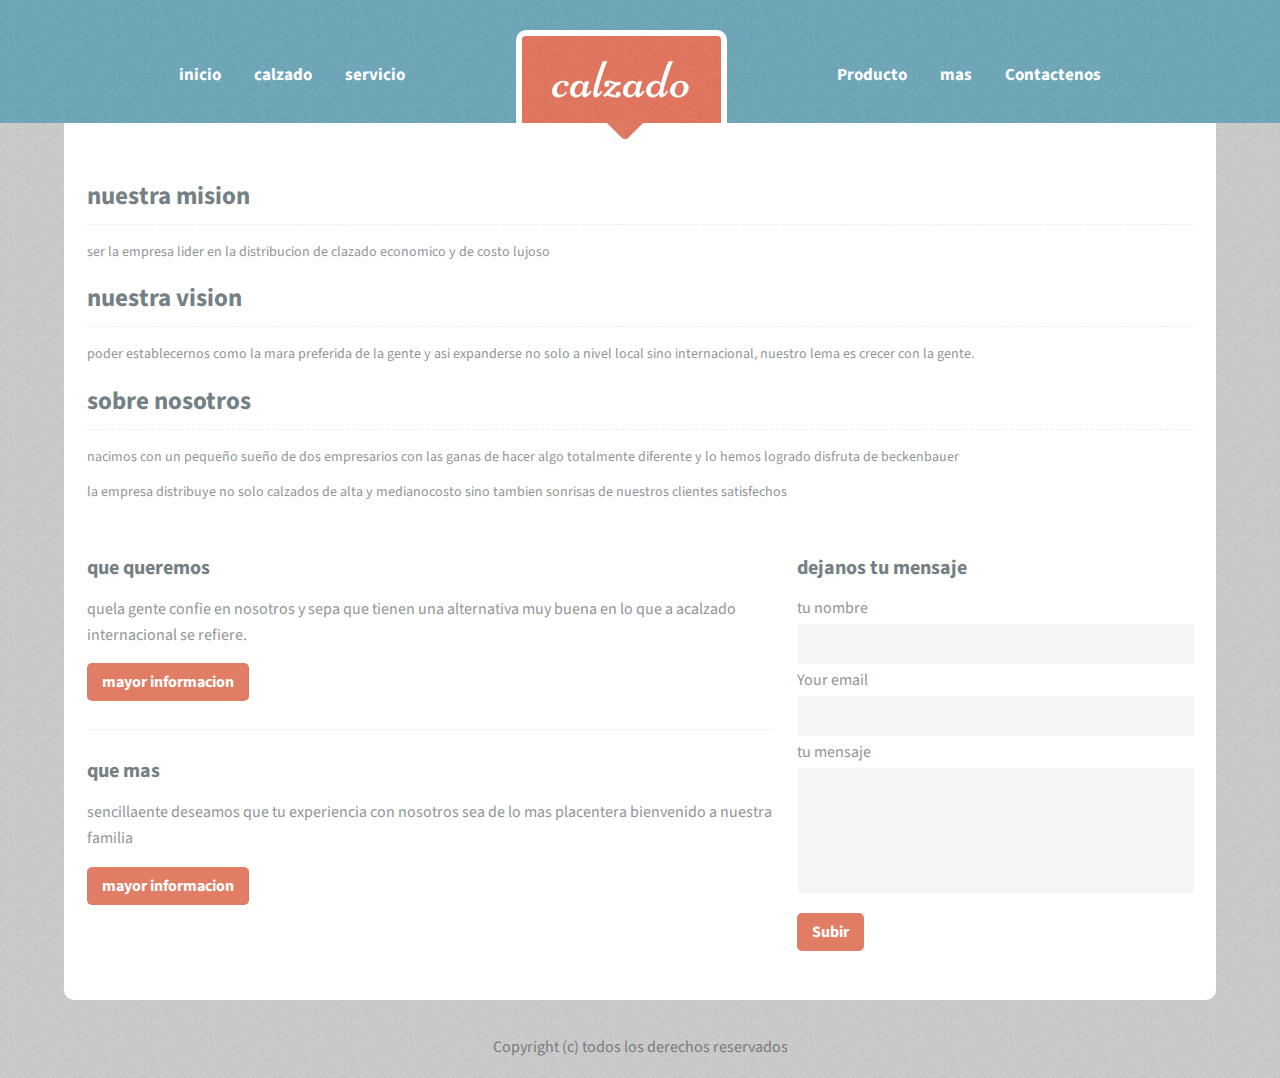
<file: web02/about.html>
<!--
Author: W3layouts
Author URL: http://w3layouts.com
License: Creative Commons Attribution 3.0 Unported
License URL: http://creativecommons.org/licenses/by/3.0/
-->
<!DOCTYPE HTML>
<html>
<head>
  <title>Customer Website Template | About :: W3layouts</title>
  <meta http-equiv="Content-Type" content="text/html; charset=utf-8" />
  <meta name="viewport" content="width=device-width, initial-scale=1, maximum-scale=1">
  <link href="css/style.css" rel="stylesheet" type="text/css"  media="all" />
  <link href='http://fonts.googleapis.com/css?family=Niconne' rel='stylesheet' type='text/css'>
  <link href='http://fonts.googleapis.com/css?family=Source+Sans+Pro:400,700' rel='stylesheet' type='text/css'>
   <script src="js/jquery-1.10.2.min.js" type="text/javascript"></script>
 </head>
<body>
	<!----start-header----->
	 <div class="header">
	     <div class="wrap">
	      <div class="header-top">
			<!---start-top-nav---->
			<div class="top-nav">
					<div class="top-header">
						<div class="logo">
							<a href="index.html"><h1>Customer</h1></a>
						</div>
					</div>
				<nav class="nav clearfix">
					<a id="menu-toggle" class="anchor-link" href="#"><img src="images/men-bars.png" alt="" /></a>
					<ul class="simple-toggle" id="menu">
			        	<li><a href="index.html">inicio</a></li>
			        	<li><a href="about.html">calzado</a></li>
			        	<li><a href="services.html">servicio</a></li>
			        	<!-- logo -->
			        	 <li class="logo"><a href="index.html"><h1>calzado</h1></a></li>
			        	<!-- logo -->
			        	<li><a href="portfolio.html">Producto</a></li>
			        	<li><a href="404.html">mas</a></li>
			        	<li><a href="contact.html">Contactenos</a></li>
			        </ul>
				</nav>
				
				<script type="text/javascript">
					  $(document).ready(function() {
					
						$('#menu-toggle').click(function () {
					      $('#menu').toggleClass('open');
					      e.preventDefault();
					    });
					    
					});
				</script>
			</div>
			<!---End-top-nav---->
		</div>
	  </div>
	</div>
   <!----End-header----->
	     
		 <!---start-content---->
		 <div class="wrap">
		     <div class="content">	 	
		      <div class="about-data"> 
		       <h2>nuestra mision</h2>
		       <p>ser la empresa lider en la distribucion de clazado economico y de costo lujoso</p>
		 	   <h2>nuestra vision</h2>
		       <p>poder establecernos como la mara preferida de la gente y asi expanderse no solo a nivel local sino internacional, nuestro lema es crecer con la gente.</p>
		 	  <h2>sobre nosotros</h2>
		 	  <p>nacimos con un pequeño sueño de dos empresarios con las ganas de hacer algo totalmente diferente y lo hemos logrado disfruta de beckenbauer</p>
		       <p>la empresa distribuye no solo calzados de alta y medianocosto sino tambien sonrisas de nuestros clientes satisfechos</p>
		 	  </div>
		     <div class="content-bottom"> 
		      <div class="section group">
				<div class="cont span_2_of_3">
				 <div class="services-desc-block">
				 	<h3>que queremos</h3>
				 	<p>quela gente confie en nosotros y sepa que tienen una alternativa muy buena en lo que a acalzado internacional se refiere. </p>
				    <div class="more-info"><a href="#">mayor informacion</a></div>
				 </div>
				  <div class="services-desc-block">
				 	<h3>que mas</h3>
				 	<p>sencillaente deseamos que tu experiencia con nosotros sea de lo mas placentera bienvenido a nuestra familia </p>
				    <div class="more-info"><a href="#">mayor informacion</a></div>
				 </div>
				</div>	
				<div class="rsidebar span_1_of_3">
				    <h3>dejanos tu mensaje</h3>
				    <div class="news-letter">
				        <form method="post" action="contact-post.html">
						    	<span><label>tu nombre</label></span>
						    	<span><input name="userName" type="text" class="textbox"></span>
						    	<span><label>Your email</label></span>
						    	<span><input name="userEmail" type="text" class="textbox"></span>
						    	<span><label>tu mensaje</label></span>
						    	<span><textarea name="userMsg"> </textarea></span>
						   		<span><input type="submit" value="Subir" ></span>
					     </form>
				     </div>
				 </div>			
		       </div>
		      </div>  
			</div>
		  </div>		   			
		 <!---End-content---->
		  <!---start-footer---->
		  <div class="footer">
		    <div class="wrap">
			   	<div class="copy-right">
					<p>Copyright (c) todos los derechos reservados</p>
				</div>
		   </div>
	     </div>
		 <!---End-footer---->
	</body>
</html>
</file>
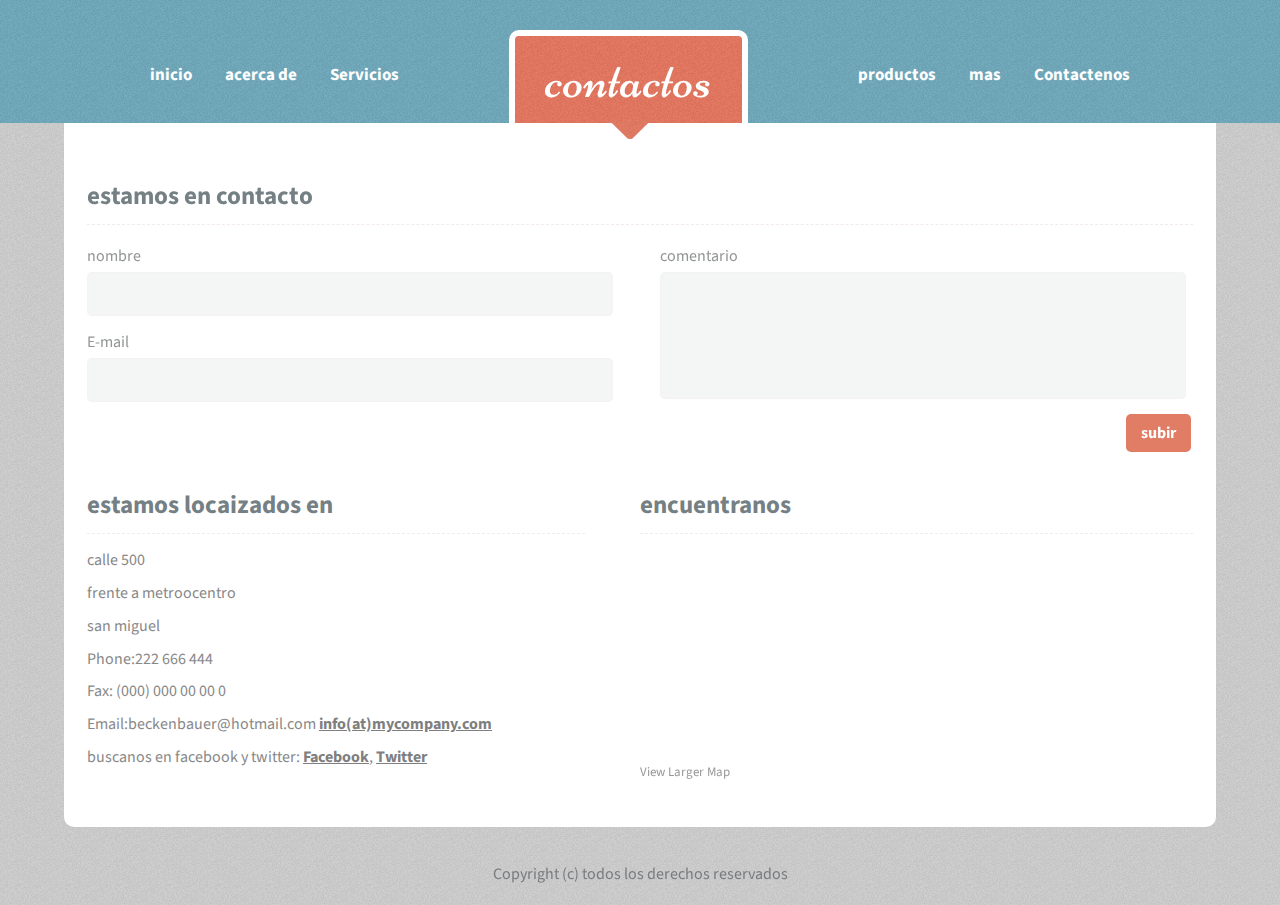
<file: web02/contact.html>
<!--
Author: W3layouts
Author URL: http://w3layouts.com
License: Creative Commons Attribution 3.0 Unported
License URL: http://creativecommons.org/licenses/by/3.0/
-->
<!DOCTYPE HTML>
<html>
<head>
  <title>Customer Website Template | Contact :: W3layouts</title>
  <meta http-equiv="Content-Type" content="text/html; charset=utf-8" />
  <meta name="viewport" content="width=device-width, initial-scale=1, maximum-scale=1">
  <link href="css/style.css" rel="stylesheet" type="text/css"  media="all" />
  <link href='http://fonts.googleapis.com/css?family=Niconne' rel='stylesheet' type='text/css'>
  <link href='http://fonts.googleapis.com/css?family=Source+Sans+Pro:400,700' rel='stylesheet' type='text/css'>
   <script src="js/jquery-1.10.2.min.js" type="text/javascript"></script>
 </head>
<body>
	<!----start-header----->
	 <div class="header">
	     <div class="wrap">
	      <div class="header-top">
			<!---start-top-nav---->
			<div class="top-nav">
					<div class="top-header">
						<div class="logo">
							<a href="index.html"><h1>cliente</h1></a>
						</div>
					</div>
				<nav class="nav clearfix">
					<a id="menu-toggle" class="anchor-link" href="#"><img src="images/men-bars.png" alt="" /></a>
					<ul class="simple-toggle" id="menu">
			        	<li><a href="index.html">inicio</a></li>
			        	<li><a href="about.html">acerca de </a></li>
			        	<li><a href="services.html">Servicios</a></li>
			        	<!-- logo -->
			        	 <li class="logo"><a href="index.html"><h1>contactos</h1></a></li>
			        	<!-- logo -->
			        	<li><a href="portfolio.html">productos</a></li>
			        	<li><a href="404.html">mas</a></li>
			        	<li><a href="contact.html">Contactenos</a></li>
			        </ul>
				</nav>
				
				<script type="text/javascript">
					  $(document).ready(function() {
					
						$('#menu-toggle').click(function () {
					      $('#menu').toggleClass('open');
					      e.preventDefault();
					    });
					    
					});
				</script>
			</div>
			<!---End-top-nav---->
		</div>
	  </div>
	</div>
   <!----End-header----->
	     
		 <!---start-content---->
		 <div class="wrap">
		 	<div class="about-desc">
		     <div class="content">	 	
		      <div class="about-data"> 
		       <h2>estamos en contacto</h2>
		          <div class="contact-form">
		          	<div class="left_form">
					     <form method="post" action="contact-post.html">
					    	<div>
						    	<span><label>nombre</label></span>
						    	<span><input name="userName" type="text" class="textbox"></span>
						    </div>
						    <div>
						    	<span><label>E-mail</label></span>
						    	<span><input name="userEmail" type="text" class="textbox"></span>
						    </div>
						  </div>
					     <div class="right_form">
					        <div>					    	
						    	<span><label>comentario</label></span>
						    	<span><textarea name="userMsg"> </textarea></span>
						    </div>
						   <div>
						   		<span><input type="submit" value="subir" class="myButton"></span>
						   </div>
						 </div>
						  <div class="clear"></div>
					    </form>
				    </div>
				  <div class="content_bottom">
				 	<div class="company_address">
				     	<h2>estamos locaizados en</h2>
						    	<p>calle 500</p>
						   		<p>frente a metroocentro</p>
						   		<p>san miguel</p>
				   		<p>Phone:222 666 444</p>
				   		<p>Fax: (000) 000 00 00 0</p>
				 	 	<p>Email:beckenbauer@hotmail.com <span><a href="mailto:info@mycompany.com">info(at)mycompany.com</a></span></p>
				   		<p>buscanos en facebook y twitter: <span><a href="#">Facebook</a></span>, <span><a href="#">Twitter</a></span></p>
				     </div>
				       <div class="contact_info">
    	 				<h2>encuentranos</h2>
					    	  <div class="map">
							   	    <iframe frameborder="0" scrolling="no" marginheight="0" marginwidth="0" src="https://maps.google.co.in/maps?f=q&amp;source=s_q&amp;hl=en&amp;geocode=&amp;q=Lighthouse+Point,+FL,+United+States&amp;aq=4&amp;oq=light&amp;sll=26.275636,-80.087265&amp;sspn=0.04941,0.104628&amp;ie=UTF8&amp;hq=&amp;hnear=Lighthouse+Point,+Broward,+Florida,+United+States&amp;t=m&amp;z=14&amp;ll=26.275636,-80.087265&amp;output=embed"></iframe><br><small><a href="https://maps.google.co.in/maps?f=q&amp;source=embed&amp;hl=en&amp;geocode=&amp;q=Lighthouse+Point,+FL,+United+States&amp;aq=4&amp;oq=light&amp;sll=26.275636,-80.087265&amp;sspn=0.04941,0.104628&amp;ie=UTF8&amp;hq=&amp;hnear=Lighthouse+Point,+Broward,+Florida,+United+States&amp;t=m&amp;z=14&amp;ll=26.275636,-80.087265" style="color:#999;text-align:left;font-size:13px">View Larger Map</a></small>
							  </div>
      				     </div>
				      <div class="clear"></div>
	                </div>
		 	  </div>
			</div>
			</div>
		  </div>		   			
		 <!---End-content---->
		  <!---start-footer---->
		  <div class="footer">
		    <div class="wrap">
			   	<div class="copy-right">
					<p>Copyright (c) todos los derechos reservados <a href="target="_blank"></a></p>
				</div>
			<div class="clear"> </div>
		</div>
	</div>
		 <!---End-footer---->
	</body>
</html>
</file>
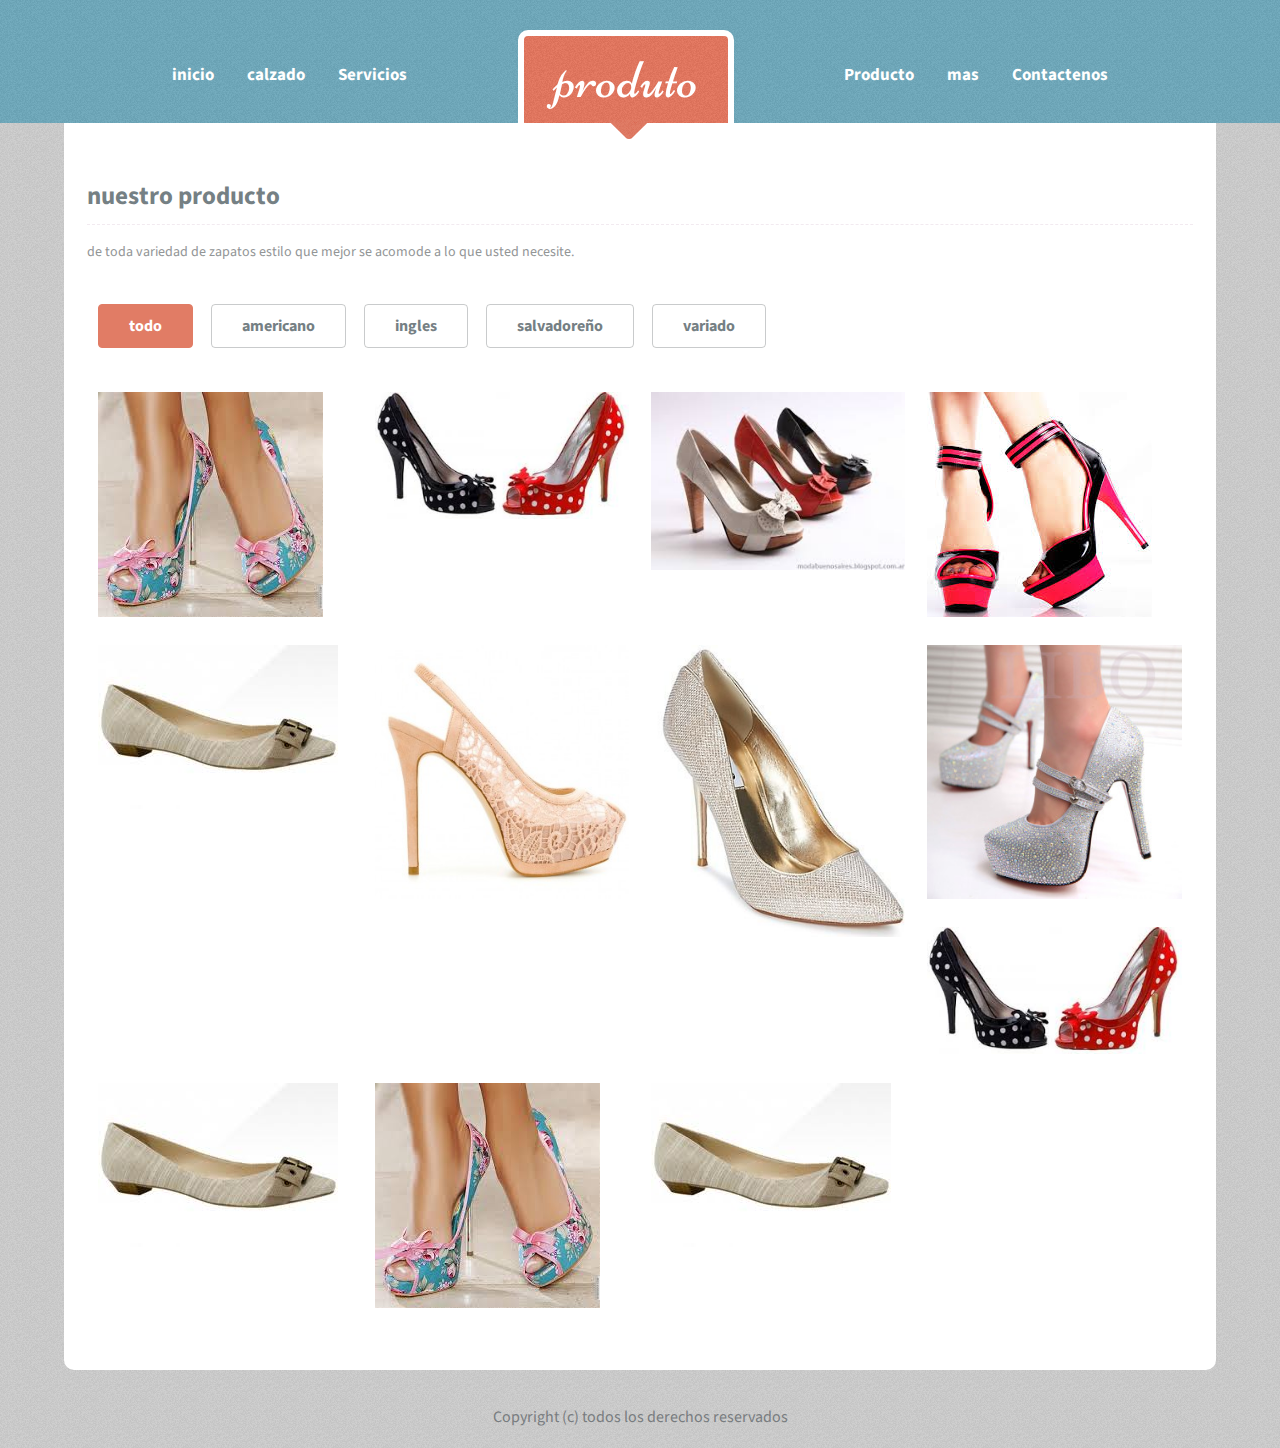
<file: web02/portfolio.html>
<!--
Author: W3layouts
Author URL: http://w3layouts.com
License: Creative Commons Attribution 3.0 Unported
License URL: http://creativecommons.org/licenses/by/3.0/
-->
<!DOCTYPE HTML>
<html>
<head>
  <title>Customer Website Template | Projects :: W3layouts</title>
  <meta http-equiv="Content-Type" content="text/html; charset=utf-8" />
  <meta name="viewport" content="width=device-width, initial-scale=1, maximum-scale=1">
  <link href="css/style.css" rel="stylesheet" type="text/css"  media="all" />
  <link href='http://fonts.googleapis.com/css?family=Niconne' rel='stylesheet' type='text/css'>
  <link href='http://fonts.googleapis.com/css?family=Source+Sans+Pro:400,700' rel='stylesheet' type='text/css'>
		<script src="js/jquery-1.10.2.min.js" type="text/javascript"></script>
		<script type="text/javascript" src="js/jquery.easing.min.js"></script>
		<script type="text/javascript" src="js/jquery.mixitup.min.js"></script>
		<script type="text/javascript">
			$(function() {

				var filterList = {

					init : function() {

						// MixItUp plugin
						// http://mixitup.io
						$('#portfoliolist').mixitup({
							targetSelector : '.portfolio',
							filterSelector : '.filter',
							effects : ['fade'],
							easing : 'snap',
							// call the hover effect
							onMixEnd : filterList.hoverEffect()
						});

					},

					hoverEffect : function() {

						// Simple parallax effect
						$('#portfoliolist .portfolio').hover(function() {
							$(this).find('.label').stop().animate({
								bottom : 0
							}, 200, 'easeOutQuad');
							$(this).find('img').stop().animate({
								top : -30
							}, 500, 'easeOutQuad');
						}, function() {
							$(this).find('.label').stop().animate({
								bottom : -40
							}, 200, 'easeInQuad');
							$(this).find('img').stop().animate({
								top : 0
							}, 300, 'easeOutQuad');
						});

					}
				};

				// Run the show!
				filterList.init();

			});
		</script>
 </head>
<body>
	<!----start-header----->
	 <div class="header">
	     <div class="wrap">
	      <div class="header-top">
			<!---start-top-nav---->
			<div class="top-nav">
					<div class="top-header">
						<div class="logo">
							<a href="index.html"><h1>Customer</h1></a>
						</div>
					</div>
				<nav class="nav clearfix">
					<a id="menu-toggle" class="anchor-link" href="#"><img src="images/men-bars.png" alt="" /></a>
					<ul class="simple-toggle" id="menu">
			        	<li><a href="index.html">inicio</a></li>
			        	<li><a href="about.html">calzado</a></li>
			        	<li><a href="services.html">Servicios</a></li>
			        	<!-- logo -->
			        	 <li class="logo"><a href="index.html"><h1>produto</h1></a></li>
			        	<!-- logo -->
			        	<li><a href="portfolio.html">Producto</a></li>
			        	<li><a href="404.html">mas</a></li>
			        	<li><a href="contact.html">Contactenos</a></li>
			        </ul>
				</nav>
				
				<script type="text/javascript">
					  $(document).ready(function() {
					
						$('#menu-toggle').click(function () {
					      $('#menu').toggleClass('open');
					      e.preventDefault();
					    });
					    
					});
				</script>
			</div>
			<!---End-top-nav---->
		</div>
	  </div>
	</div>
   <!----End-header----->
	     
		 <!---start-content---->
		 <div class="wrap">
		     <div class="content">	 	
		      <div class="about-data"> 
		       <h2>nuestro producto</h2>
                <p>de toda variedad de zapatos estilo que mejor se acomode a lo que usted necesite.</p>		 	 
		 	   <div class="portfolio_main">
						<ul id="filters" class="clearfix">
							<li>
								<span class="filter active" data-filter="app card icon web">todo</span>
							</li>
							<li>
								<span class="filter" data-filter="app  icon">americano</span>
							</li>
							<li>
								<span class="filter" data-filter="card ">ingles</span>
							</li>
							<li>
								<span class="filter" data-filter="icon app card ">salvadoreño</span>
							</li>
							<li>
								<span class="filter" data-filter="web card icon">variado</span>
							</li>
						</ul>
						<div id="portfoliolist">
							<div class="portfolio logo1" data-cat="logo">
								<div class="portfolio-wrapper">
									<div class="fancyDemo">
										<a rel="group" href="single.html"><img src="images/s1.jpeg" alt=""class="img-responsive"/></a>
									</div>
									<div class="label">
										<div class="label-text">
											<span class="text-category">beckenbauer</span>
										</div>
										<div class="label-bg"></div>
									</div>
								</div>
							</div>
							<div class="portfolio app" data-cat="app">
								<div class="portfolio-wrapper">
									<div class="fancyDemo">
										<a rel="group" href="single.html"><img src="images/s2.jpeg" alt=""class="img-responsive"/></a>
									</div>
									<div class="label">
										<div class="label-text">
											<span class="text-category">beckenbauer</span>
										</div>
										<div class="label-bg"></div>
									</div>
								</div>
							</div>
							<div class="portfolio web" data-cat="web">
								<div class="portfolio-wrapper">
									<div class="fancyDemo">
										<a rel="group" href="single.html"><img src="images/s3.jpeg" alt=""class="img-responsive"/></a>
									</div>
									<div class="label">
										<div class="label-text">
											<span class="text-category">beckenbauer</span>
										</div>
										<div class="label-bg"></div>
									</div>
								</div>
							</div>
							<div class="portfolio card" data-cat="card">
								<div class="portfolio-wrapper">
									<div class="fancyDemo">
										<a rel="group" href="single.html"><img src="images/s4.jpeg" alt=""class="img-responsive"/></a>
									</div>
									<div class="label">
										<div class="label-text">
											<span class="text-category">beckenbauer</span>
										</div>
										<div class="label-bg"></div>
									</div>
								</div>
							</div>
							<div class="portfolio app" data-cat="app">
								<div class="portfolio-wrapper">
									<div class="fancyDemo">
										<a rel="group" href="single.html"><img src="images/s5.jpg" alt=""class="img-responsive"/></a>
									</div>
									<div class="label">
										<div class="label-text">
											<span class="text-category">beckenbauer</span>
										</div>
										<div class="label-bg"></div>
									</div>
								</div>
							</div>
							<div class="portfolio card" data-cat="card">
								<div class="portfolio-wrapper">
									<div class="fancyDemo">
										<a rel="group" href="single.html"><img src="images/s6.jpeg" alt=""class="img-responsive"/></a>
									</div>
									<div class="label">
										<div class="label-text">
											<span class="text-category">beckenbauer</span>
										</div>
										<div class="label-bg"></div>
									</div>
								</div>
							</div>
							<div class="portfolio card" data-cat="card">
								<div class="portfolio-wrapper">
									<div class="fancyDemo">
										<a rel="group" href="single.html"><img src="images/s7.jpg" alt=""class="img-responsive"/></a>
									</div>
									<div class="label">
										<div class="label-text">
											<span class="text-category">beckenbauer</span>
										</div>
										<div class="label-bg"></div>
									</div>
								</div>
							</div>
							<div class="portfolio logo1" data-cat="web">
								<div class="portfolio-wrapper">
									<div class="fancyDemo">
										<a rel="group" href="single.html"><img src="images/s8.jpg" alt=""class="img-responsive"/></a>
									</div>
									<div class="label">
										<div class="label-text">
											<span class="text-category">beckenbauer</span>
										</div>
										<div class="label-bg"></div>
									</div>
								</div>
							</div>
							<div class="portfolio app" data-cat="app">
								<div class="portfolio-wrapper">
									<div class="fancyDemo">
										<a rel="group" href="single.html"><img src="images/s2.jpeg" alt=""class="img-responsive"/></a>
									</div>
									<div class="label">
										<div class="label-text">
											<span class="text-category">beckenbauer</span>
										</div>
										<div class="label-bg"></div>
									</div>
								</div>
							</div>
							<div class="portfolio card" data-cat="card">
								<div class="portfolio-wrapper">
									<div class="fancyDemo">
										<a rel="group" href="single.html"><img src="images/s5.jpg" alt=""class="img-responsive"/></a>
									</div>
									<div class="label">
										<div class="label-text">
											<span class="text-category">beckenbauer</span>
										</div>
										<div class="label-bg"></div>
									</div>
								</div>
							</div>
							<div class="portfolio logo1" data-cat="icon">
								<div class="portfolio-wrapper">
									<div class="fancyDemo">
										<a rel="group" href="single.html"><img src="images/s1.jpeg" alt=""class="img-responsive"/></a>
									</div>
									<div class="label">
										<div class="label-text">
											<span class="text-category">beckenbauer</span>
										</div>
										<div class="label-bg"></div>
									</div>
								</div>
							</div>
							<div class="portfolio logo1" data-cat="web">
								<div class="portfolio-wrapper">
									<div class="fancyDemo">
										<a rel="group" href="single.html"><img src="images/s5.jpg" alt=""class="img-responsive"/></a>
									</div>
									<div class="label">
										<div class="label-text">
											<span class="text-category">beckenbauer</span>
										</div>
										<div class="label-bg"></div>
									</div>
								</div>
							</div>
							<div class="clear"></div>
						</div>
			       </div>
			    </div>
			 </div>
		  </div>		   			
		 <!---End-content---->
		 <!---start-footer---->
		  <div class="footer">
		    <div class="wrap">
			   	<div class="copy-right">
					<p>Copyright (c) todos los derechos reservados</a></p>
				</div>
		   </div>
	     </div>
		 <!---End-footer---->
	</body>
</html>
</file>
<file: web02/css/style.css>
/*
Author: W3layouts
Author URL: http://w3layouts.com
License: Creative Commons Attribution 3.0 Unported
License URL: http://creativecommons.org/licenses/by/3.0/
*/
/* reset */
html,body,div,span,applet,object,iframe,h1,h2,h3,h4,h5,h6,p,blockquote,pre,a,abbr,acronym,address,big,cite,code,del,dfn,em,img,ins,kbd,q,s,samp,small,strike,strong,sub,sup,tt,var,b,u,i,dl,dt,dd,ol,nav ul,nav li,fieldset,form,label,legend,table,caption,tbody,tfoot,thead,tr,th,td,article,aside,canvas,details,embed,figure,figcaption,footer,header,hgroup,menu,nav,output,ruby,section,summary,time,mark,audio,video{margin:0;padding:0;border:0;font-size:100%;font:inherit;vertical-align:baseline;}
article, aside, details, figcaption, figure,footer, header, hgroup, menu, nav, section {display: block;}
ol,ul{list-style:none;margin:0px;padding:0px;}
blockquote,q{quotes:none;}
blockquote:before,blockquote:after,q:before,q:after{content:'';content:none;}
table{border-collapse:collapse;border-spacing:0;}
/* start editing from here */
a{text-decoration:none;}
.txt-rt{text-align:right;}/* text align right */
.txt-lt{text-align:left;}/* text align left */
.txt-center{text-align:center;}/* text align center */
.float-rt{float:right;}/* float right */
.float-lt{float:left;}/* float left */
.clear{clear:both;}/* clear float */
.pos-relative{position:relative;}/* Position Relative */
.pos-absolute{position:absolute;}/* Position Absolute */
.vertical-base{	vertical-align:baseline;}/* vertical align baseline */
.vertical-top{	vertical-align:top;}/* vertical align top */
nav.vertical ul li{	display:block;}/* vertical menu */
nav.horizontal ul li{	display: inline-block;}/* horizontal menu */
img{max-width:100%;}
/*end reset*/
body{
	font-family: 'Source Sans Pro', sans-serif;
    background-image: url([data-uri]);
	background-color: #e2e2e2;
}
/*----start-wrap-----*/
.wrap{
	width:80%;
	margin:0 auto;
}
/*----start-header-----*/
.header {
	background-image: url([data-uri]);
	background-color:#69B3CB;
}
.header-top{
	padding-top:30px;
}
.logo{
	display:inline-block;
	margin:0 8%;
	background-image: url([data-uri]);
	background-color:#FF7253;
	padding:10px 30px;
	border:6px solid #FFF;
	border-bottom:none;
	border-radius: 10px 10px 0px 0px;
	-webkit-border-radius: 10px 10px 0px 0px;
	-moz-border-radius: 10px 10px 0px 0px;
	-o-border-radius: 10px 10px 0px 0px;
	vertical-align:middle;
	position:relative;
}
.logo:after {
	content: '';
	position: absolute;
	bottom:-17px;
	left:42%;
	display:block;
	width:40px;
	height:20px;
	background:url("../images/down-arrow.png") no-repeat;
}
.logo a{
	display:block;
	margin:0 !important;
	font-weight:normal !important;
}
.logo a h1{
	font-size:55px;
	color:#FFF;
	font-family: 'Niconne', cursive;
}
.top-header{
	display:none;
}
/*------start-top-nav------*/
.top-nav {
	position:relative;
}
.nav { width:100%;}
ul.simple-toggle { list-style: none; padding: 0px; margin: 0px;text-align: center; }
ul.simple-toggle li { display: inline-block; text-align: left; }
ul.simple-toggle li a { 
	        display: block; 
	        margin:0px 15px; 
	        text-decoration: none; 
	        color: #fff;
	        font-weight:bold;
	        font-size:17px;
	        -webkit-transition: all 0.5s ease;
			-moz-transition: all 0.5s ease;
			-o-transition: all 0.5s ease;
			transition: all 0.5s ease; }
ul.simple-toggle li a:hover { color:#3C5A65;}

.anchor-link { 
	display: none; 
	text-align: center;
	margin-top:20px;
    margin-right: 10px;
    float: right; 
  }
#mobile-nav { display:none; }

@media (max-width:800px){
	
	ul.simple-toggle { display: none; }
	.anchor-link, #mobile-nav { display: block; }

  ul.open { 
   background-image: url([data-uri]);
	background-color: #e2e2e2;
    box-shadow: 0px 2px 5px #444444;
    -webkit-box-shadow: 0px 2px 5px #444444;
    -moz-box-shadow: 0px 2px 5px #444444;
    -o-box-shadow: 0px 2px 5px #444444;
    display: block;
    list-style: none outside none;
    margin: 0;
    padding: 0;
    position: absolute;
    right:0px;
    top: 100%;
    width:100%;
    z-index: 500; 
	}
	ul.open li { display: block; list-style: none; text-align: center; }
	ul.open li a { 
		    display: block; 
		    padding:10px 0px; 
		    border-bottom:1px solid #BBB; 
		    text-decoration: none;
		    -webkit-transition: all 0.5s ease;
			-moz-transition: all 0.5s ease;
			-o-transition: all 0.5s ease;
			transition: all 0.5s ease;
			margin:0;
 }
	ul.open li a:hover { 
        background-image: url([data-uri]);
        background-color: #FF7253;
        color:#FFF;
  }
}
.banner{
	background:#FFF;
	padding:2%;
	padding-bottom:0;
	border-radius: 10px 10px 0px 0px;
	-webkit-border-radius:  10px 10px 0px 0px;
	-moz-border-radius: 10px 10px 0px 0px;
	-o-border-radius:  10px 10px 0px 0px;
}
.banner-text{
	text-align:center;
	padding:10px 0 25px 0;
}
.banner-text h2{
	color:#dc6449;
	font-size:25px;
}
.banner-text h2 span{
	font-weight:bold;
	color:#758084;
	-webkit-text-stroke: .5px;
}
/*---start-content-----*/
.content{
	background:#fff;
	padding:2%;
	border-radius:0px 0px 10px 10px;
	-webkit-border-radius:0px 0px 10px 10px;
	-moz-border-radius:0px 0px 10px 10px;
	-o-border-radius:0px 0px 10px 10px;
}
.content h2{
	color: #758084;
	font-size: 25px;
	padding-bottom: 15px;
	font-weight: bold;
}
.content p{
	font-size: 16px;
    color: #929596;
    line-height: 1.6em;
}
/*  GRID OF THREE   ============================================================================= */
.section {
	clear: both;
	padding: 0px;
	margin: 0px;
}
.group:before,
.group:after {
    content:"";
    display:table;
}
.group:after {
    clear:both;
}
.group {
    zoom:1;
}
.grid_1_of_3{
	display: block;
	float:left;
	margin: 0% 0 0% 2%;
}
.grid_1_of_3:first-child { 
	margin-left: 0; 
}
.images_1_of_3 {
	width:31.7%;
	padding:0%; 
}
.top_grid  img {
	max-width:100%;
	display:block;
	width:100%;
	border-radius:0px 0px 5px 5px;
	-webkit-border-radius:0px 0px 5px 5px;
	-moz-border-radius:0px 0px 5px 5px;
	-o-border-radius:0px 0px 5px 5px;
}
.images_1_of_3  h3 img{
	margin-right:15px;
}
.images_1_of_3  h3 {
	color:#758084;
	font-size:22px;
	padding-bottom: 10px;
	font-weight:bold;
}
.images_1_of_3  p {
	font-size:16px;
	padding:5px 0;
	color:#7D8B90;
	line-height: 1.4em;
}
.top_grid{
	background:#f4f5f5;
	border:1px solid #f5eef3;
	border-radius:5px;
	-webkit-border-radius:5px;
	-moz-border-radius:5px;
	-o-border-radius:5px;
}
.topgrid-desc{
	padding:5% !important;
}
.content-middle{
	margin:2% 0;
	background:#f4f5f5;
	border-radius:5px;
	-webkit-border-radius:5px;
	-moz-border-radius:5px;
	-o-border-radius:5px;
}
.content-middle-top {
	background-image: url([data-uri]);
	background-color:#FF7253;
	padding:20px 0;
	border-bottom:none;
	border-radius: 5px 5px 0px 0px;
	-webkit-border-radius: 5px 5px 0px 0px;
	-moz-border-radius:5px 5px 0px 0px;
	-o-border-radius:5px 5px 0px 0px;
	position:relative;
	text-align:center;
}
.content-middle-top:after {
	content: '';
	position: absolute;
	bottom:-17px;
	left:42%;
	display:block;
	width:40px;
	height:20px;
	background:url("../images/down-arrow.png") no-repeat;
}
.content-middle-top h4{
	font-size:42px;
    color: #FFF;
    font-family: 'Niconne', cursive;
}
.content-middle-desc{
	padding:4% 2%;
}
.content-bottom{
	padding:2% 0;
}
.content-bottom h3,.content-middle h3{
	color:#758084;
	font-size:20px;
	padding-bottom:15px;
	font-weight:bold;
}
.content-bottom p,.content-middle p{
	font-size:16px;
	color:#929596;
	line-height:1.6em;
}
.cont{
	display: block;
	float:left;
	margin:0;
}
.rsidebar{
	display: block;
	float:left;
	margin:0% 0% 0% 2%;
} 	
.lsidebar{
	display: block;
	float:left;
	margin:0% 4% 0% 0%;
} 	
.span_2_of_3 {
	width:62.2%;
	padding:0; 
}
.span_1_of_3 {
	width:35.8%;
	padding:0; 
}
.span_3_of_1 {
	width:25.8%;
	padding:0; 
}
.span_3_of_1 img {
	border-radius: 5px;
	-webkit-border-radius: 5px;
	-moz-border-radius: 5px;
	-o-border-radius: 5px;
}
.span_3_of_2 {
	width:70.2%;
	padding:0; 
}
.services-desc-block{
	padding:4% 0;
	border-top:1px solid #f4f5f5;
}
.services-desc-block:first-child {
	padding-top:0;
	border-top:none;
}
.services-desc-block:last-child{
	padding-bottom:0;
}
.news-letter span{
	display:block;
	font-size:16px;
	color:#929596;
	padding-bottom:4px;
}
.news-letter input[type="text"],.news-letter textarea{
		    padding:10px;
			display:block;
			width:95%;
			background:#f4f5f5;
			border:1px solid #FFF;
			outline:none;
			color:#2C2C2C;
			font-size:14px;
			 font-family:'Source Sans Pro', sans-serif;
			-webkit-appearance:none;
			border-radius: 5px;
			-webkit-border-radius: 5px;
			-moz-border-radius: 5px;
			-o-border-radius: 5px;
}
.news-letter input[type="text"]:focus,.news-letter textarea:focus{
	border:1px solid #E0E0E0;
}
.news-letter textarea{
		resize:none;
		height:105px;		
}
.news-letter input[type="submit"],.more-info a {
    background:#e17c65;
	color: #FFF;
	font-size:1em;
	font-weight:bold;
	padding:8px 15px;
	border:none;
	border-radius:5px;
	-webkit-border-radius:5px;
	-moz-border-radius:5px;
	-o-border-radius:5px;
	text-decoration: none;
	outline: 0;
	-webkit-transition: all 0.5s ease-in-out;
	-moz-transition: all 0.5s ease-in-out;
	-o-transition: all 0.5s ease-in-out;
	transition: all 0.5s ease-in-out;
    display:inline-block;
    font-family:'Source Sans Pro', sans-serif;
    cursor:pointer;
    -webkit-appearance:none;
    margin:0;
    margin-top:15px;
}
.news-letter input[type="submit"]:hover,.more-info a:hover{
		background:#D26C54;
}
.more-info2 a{
	background:#979fa2;
}
/*---footer----*/
.footer{
	margin-top:1em;
	padding:20px 0;
}
.copy-right{
	text-align:center;
}
.copy-right p{
	color:#787c7f;
	font-size:16px;
}
.copy-right p a{
	color:#e17c65;
	font-weight:bold;
	-webkit-transition: all 0.3s ease-out;
	-moz-transition: all 0.3s ease-out;
	-ms-transition: all 0.3s ease-out;
	-o-transition: all 0.3s ease-out;
	transition: all 0.3s ease-out;
}
.copy-right p a:hover{
	color:#3C5A65;
	text-decoration:underline;
}
/** About **/
.about-data{
	padding:2% 0;
}
.about-data h2{
	padding:10px 0;
	border-bottom:1px dashed rgba(242, 234, 240, 1);
	margin-bottom:10px;
}
.about-data p {
	font-size:14px;
	padding:5px 0;
	color:#929596;
	line-height: 1.8em !important;
}
.about-data p a{
	color:#e17c65;
	font-weight:bold;
	font-size:16px;
	-webkit-transition: all 0.5s ease-out;
	-moz-transition: all 0.5s ease-out;
	-ms-transition: all 0.5s ease-out;
	-o-transition: all 0.5s ease-out;
	transition: all 0.5s ease-out;
}
.about-data p a:hover{
	color:#222;
	text-decoration:underline;
}
.services-grids{
	margin-top:20px;
}
.services-desc img{
	margin-top:15px;
}
/** Projects **/
#filters {
	margin:3% 1%;
	padding:0;
	list-style:none;
}
#filters li {
	display:inline-block;
	margin-right:15px;
}
#filters li span {
	font-size:16px;
	font-weight:bold;
	display: block;
	padding: 10px 30px;
	border: 1px solid rgba(120, 124, 127, 0.4);
	text-decoration: none;
	color:#758084;
	cursor: pointer;
	transition: 0.5s all;
	-webkit-transition: 0.5s all;
	-moz-transition: 0.5s all;
	-o-transition: 0.5s all;
	border-radius: 4px;
	-webkit-border-radius: 4px;	
	-moz-border-radius: 4px;	
	-o-border-radius: 4px;	
}
#filters li span.active,#filters li span:hover {
	background:#e17c65;
	border: 1px solid #e17c65;
	color:#fff;
}
#portfoliolist .portfolio {
	-webkit-box-sizing: border-box;
	-moz-box-sizing: border-box;
	-o-box-sizing: border-box;
	width:23%;
	margin:1%;
	display:none;
	float:left;
	overflow:hidden;
}
.portfolio-wrapper {
	overflow:hidden;
	position: relative !important;
	cursor:pointer;
}
.portfolio img {
	top: 0px !important;
	max-width:100%;
	position: relative;
	opacity: 5;
	transition: all 300ms!important;
	-webkit-transition: all 300ms!important;
	-moz-transition: all 300ms!important;
}
.portfolio .label {
	position: absolute;
	width: 100%;
	bottom:-40px;
}
.portfolio .label-bg {
	background:#e17c65;
	width: 100%;
	height:100%;
	position: absolute;
	top:0;
	left:0;
}
.portfolio .label-text {
	position: relative;
	z-index:500;
	padding:5px 8px;
}
.portfolio .text-category {
	display: block;
	font-size: 16px;
	font-weight:bold;
	color:#FFF;
}
/* Self Clearing Goodness */
.container:after { content: "\0020"; display: block; height: 0; clear: both; visibility: hidden; }

.clearfix:before,
.clearfix:after,
.row:before,
.row:after {
  content: '\0020';
  display: block;
  overflow: hidden;
  visibility: hidden;
  width: 0;
  height: 0; }
.row:after,
.clearfix:after {
  clear: both; }
.row,
.clearfix {
  zoom: 1; }

.clear {
  clear: both;
  display: block;
  overflow: hidden;
  visibility: hidden;
  width: 0;
  height: 0;
}
.pagination2 li{
	float:none;
}
/***** 404 ****/
.page-not-found{
	text-align:center;
	color: #353434;
	padding:2% 0;
}
.page-not-found h4{	
	font-size:4em;
	text-shadow: 1px 1px 1px #FFF, 2px 2px 1px #888;
	text-transform:uppercase;
}
.page-not-found h3{
	font-size:20em;
	text-shadow: 1px 1px 1px #FFF, 2px 2px 1px #888;
	color:#69B3CB;
	font-family: 'Niconne', cursive;
	line-height: 1em;
	margin-top: -75px;
}
/************* Contact ********/
.contact_desc{
	padding:50px 0;
	background:#FFF;
}
.contact_desc h2{
	color:#373737;
	margin:5px 0 15px 0;
	font-size:1.5em;
	text-transform:uppercase;
}
.contact-form{
	position:relative;
	padding-bottom:10px;
}
.left_form{
	float:left;
	width:48%;
}
.right_form{
	float:left;
	width:48%;
	margin-left:3.8%;
}
.contact-form div{
	padding:5px 0;
}
.contact-form span{
	display:block;
	font-size:16px;
	color:#929596;
	padding-bottom:5px;
}
.contact-form input[type="text"],.contact-form textarea{
		    padding:10px;
			display:block;
			width:95%;
			background:#f4f5f5;
			border:1px solid rgba(245, 238, 243, 0.4);
			outline:none;
			color:#2C2C2C;
			font-size:16px;
			 font-family:'Source Sans Pro', sans-serif;
			-webkit-appearance:none;
			border-radius: 5px;
			-webkit-border-radius: 5px;
			-moz-border-radius: 5px;
			-o-border-radius: 5px;
}
.contact-form textarea{
		resize:none;
		height:105px;		
}
.contact-form input[type="text"]:hover,.contact-form input[type="text"]:focus,.contact-form textarea:hover,.contact-form textarea:focus{
	border-color:rgba(205, 204, 205, 0.6);
}
.myButton{
     background:#e17c65;
	color: #FFF;
	font-size:1em;
	font-weight:bold;
	padding:8px 15px;
	border:none;
	border-radius:5px;
	-webkit-border-radius:5px;
	-moz-border-radius:5px;
	-o-border-radius:5px;
	text-decoration: none;
	outline: 0;
	-webkit-transition: all 0.5s ease-in-out;
	-moz-transition: all 0.5s ease-in-out;
	-o-transition: all 0.5s ease-in-out;
	transition: all 0.5s ease-in-out;
    display:inline-block;
    font-family:'Source Sans Pro', sans-serif;
    cursor:pointer;
    -webkit-appearance:none;
    margin:0;
    cursor:pointer;
    -webkit-appearance:none;
    float:right;
}
.myButton:hover{
		background:#D26C54;
}
.company_address{
	 float:left;
	 width:45%;
}
.company_address p{
	color:#888;
	font-size:16px;
	padding:2px 0;
}
.company_address p span a{
	text-decoration:underline;
	color:#7F7F7F;
}
.company_address p span a:hover{
	text-decoration:none;
	color:#e17c65;
}
.contact_info{
	float:right;
	width:50%;
	margin-left:5%;
}
.map iframe {
	-webkit-box-sizing: border-box;
	-moz-box-sizing: border-box;
	box-sizing: border-box;
	width: 100%;
	height:210px;
	border: none;
	line-height: 0;
	overflow: hidden;
}
/*----responsive-design-----*/
@media only screen and (max-width: 1280px) {
	.wrap{
		width:90%;
	}
}
@media only screen and (max-width: 1024px){
	.logo{
		margin:0 6%;
	}
}
@media only screen and (max-width:800px) {
	.wrap{
		width:95%;
	}
	.header-top{
		padding:5px 0;
	}
	.top-header{
		display:block;
		float:left;
	}
	.logo{
		margin:0;
		padding:0;
		padding-left:10px;
		border:none;
		background-color:rgba(238, 238, 238, 0);
		background-image:none;
	}
	.logo:after{
		display:none;
	}
	ul.simple-toggle li.logo {
		display:none;
	}
}
@media only screen and (max-width: 640px) {
	.images_1_of_3{
		width:100%;
	}
	.grid_1_of_3{
		margin:0 0 10px 0; 
	}
	.span_2_of_3,.span_1_of_3 {
		width:100%;
	}
	.rsidebar{
		margin:10px 0;
	}
	.left_form,.right_form,.company_address,.contact_info {
		float:none;
		width:100%;
	}
	.right_form,.contact_info{
		margin-left:0;
	}
	.banner,.content{
		padding:3%;
	}
	.banner{
		padding-bottom:0;
	}
	.topgrid-desc{
		padding:3% !important;
	}
	
}
@media only screen and (max-width: 480px) {
	
	#filters li span{
		padding:5px 15px;
	}
	.portfolio .text-category{
		font-size:12px;
		font-weight:normal;
	}
	.banner-text h2{
		font-size:20px;
	}
	.banner-text{
		padding:0 0 10px 0;
	}
	.images_1_of_3 h3{
		padding-bottom:0;
	}
	.span_3_of_1{
		width:100%;
		text-align:center;
		margin-top:10px;
	}
	.span_3_of_2{
		width:100%;
		margin-top:10px;
	}
	.content-bottom h3, .content-middle h3{
		padding-bottom:5px;
	}
	.content-middle-top h4{
		font-size:40px;
		line-height:1em;
	}
	.about-data{
		padding:0;
	}
	.page-not-found h4{
		font-size:3em;
	}
	.page-not-found h3{
		font-size:15em;
		margin-top:-50px;
	}
	.footer{
		padding:15px 0;
		margin-top:0;
	}
	.copy-right p{
		line-height:1.6em;
	}
}
@media only screen and (max-width: 320px) {
	.banner-text h2 {
		font-size: 18px;
	}
	.content-middle-top h4{
		font-size:32px;
	}
	#portfoliolist .portfolio{
		width:31.3%;
	}
	#filters li{
		margin-right:2px;
	}
	#filters li span{
		padding:5px 10px;
	}
	.news-letter input[type="text"], .news-letter textarea,.contact-form input[type="text"], .contact-form textarea{
		width:90%;
	}
	.page-not-found h4{
		font-size:2em;
	}
	.page-not-found h3{
		font-size:12em;
	}
	.logo a h1{
		font-size:50px;
	}
}
</file>
